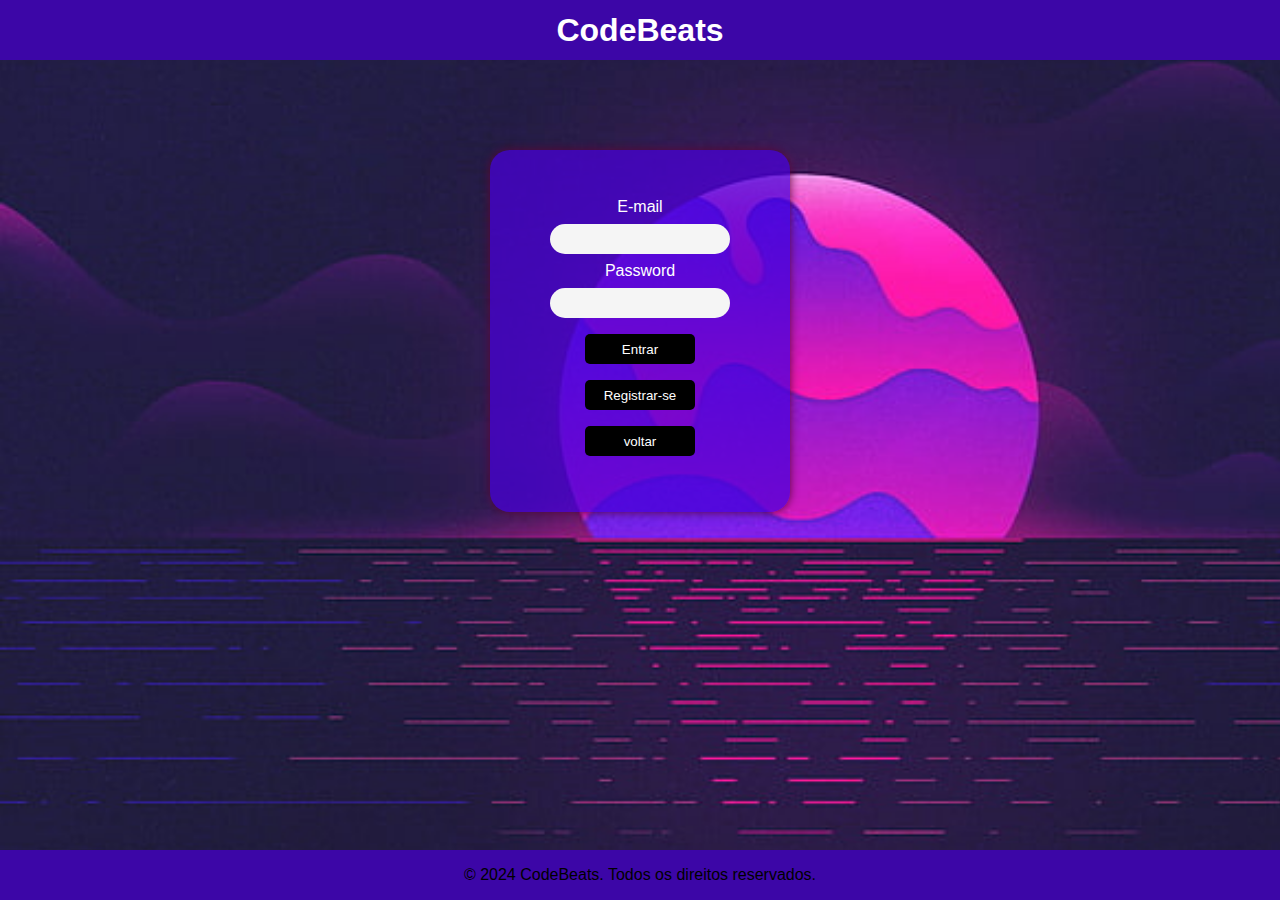
<file: SA-main/Entrar.html>
<!DOCTYPE html>
<html lang="pt-BR">

<head>
    <meta charset="UTF-8">
    <meta name="viewport" content="width=device-width, initial-scale=1.0">
    <title>CodeBeats - Login</title>
    <link rel="icon" type="image/x-icon" href="inicial/Images/logo.jpg" style="border-radius: 100%;">
    <link rel="stylesheet" href="entrar/Entrar.css">
    <script src="Registrar-musica/script.js"></script>
    <script src="entrar/Entrar.js" defer></script>
</head>

<body>
    <header class="navbar">
        <h1>CodeBeats</h1>
    </header>

    <main>
        <section class="sobre">
            <div class="container">
                <label for="name">E-mail</label>
                <input type="text" id="email">
                <label for="number">Password</label>
                <input type="password" id="password">
                <p id="erro"></p>
                <p id="certo"></p>
                <button onclick="login()">Entrar</button>
                <button onclick="location.href='./Registar.html'">Registrar-se</button>
                <button onclick="location.href=''">voltar</button>
            </div>
        </section>
    </main>

    <footer class="footer">
        <p>&copy; 2024 CodeBeats. Todos os direitos reservados.</p>
    </footer>
</body>

</html>
</file>
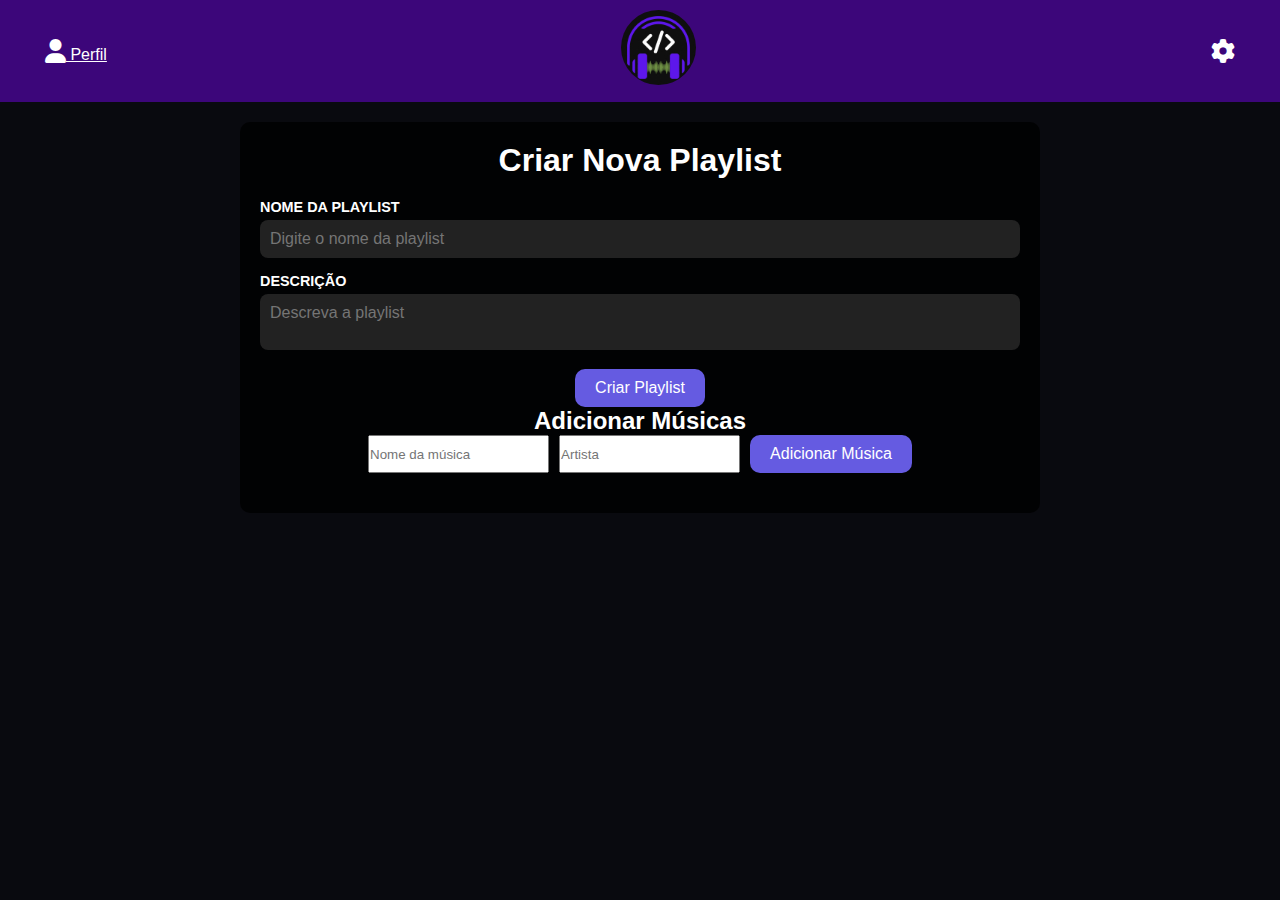
<file: SA-main/playlist.html>
<!DOCTYPE html>
<html lang="pt-br">

<head>
    <meta charset="UTF-8">
    <meta name="viewport" content="width=device-width, initial-scale=1.0">
    <title>Criar Playlist</title>
    <link rel="icon" type="image/x-icon" href="inicial/Images/logo.jpg" style="border-radius: 100%;">
    <link rel="stylesheet" href="https://cdnjs.cloudflare.com/ajax/libs/font-awesome/6.0.0-beta3/css/all.min.css">
    <link rel="stylesheet" href="playlist/playlist.css">
</head>

<body>
    <header>
        <div class="header-content">
            <div class="perfil">
                <a href="perfil.html" style="color: white;"><i class="fas fa-user"></i> Perfil</a>
            </div>
            <div class="center-icon">
                <a href="index.html">
                    <img src="inicial/Images/logo.jpg" width="75px" style="border-radius: 50%; height: auto;">
                </a>
            </div>
            <div class="settings-icon">
                <i class="fas fa-cog"></i>
            </div>
        </div>
    </header>
    <div class="night"></div>

    <main>
        <div class="create-playlist">
            <h1>Criar Nova Playlist</h1>
            <form id="playlist-form">
                <div class="input-group">
                    <label for="playlist-name">Nome da Playlist</label>
                    <input type="text" id="playlist-name" placeholder="Digite o nome da playlist" required>
                </div>
                <div class="input-group">
                    <label for="playlist-desc">Descrição</label>
                    <textarea id="playlist-desc" placeholder="Descreva a playlist" required></textarea>
                </div>
                <button type="submit">Criar Playlist</button>
            </form>

            <div class="add-music">
                <h2>Adicionar Músicas</h2>
                <div class="music-inputs">
                    <input type="text" id="song-name" placeholder="Nome da música" required>
                    <input type="text" id="song-artist" placeholder="Artista" required>
                    <button id="add-song-btn">Adicionar Música</button>
                </div>
                <ul id="playlist-music-list"></ul>
            </div>
        </div>
    </main>

    <script src="playlist/playlist.js"></script>
</body>

</html>
</file>
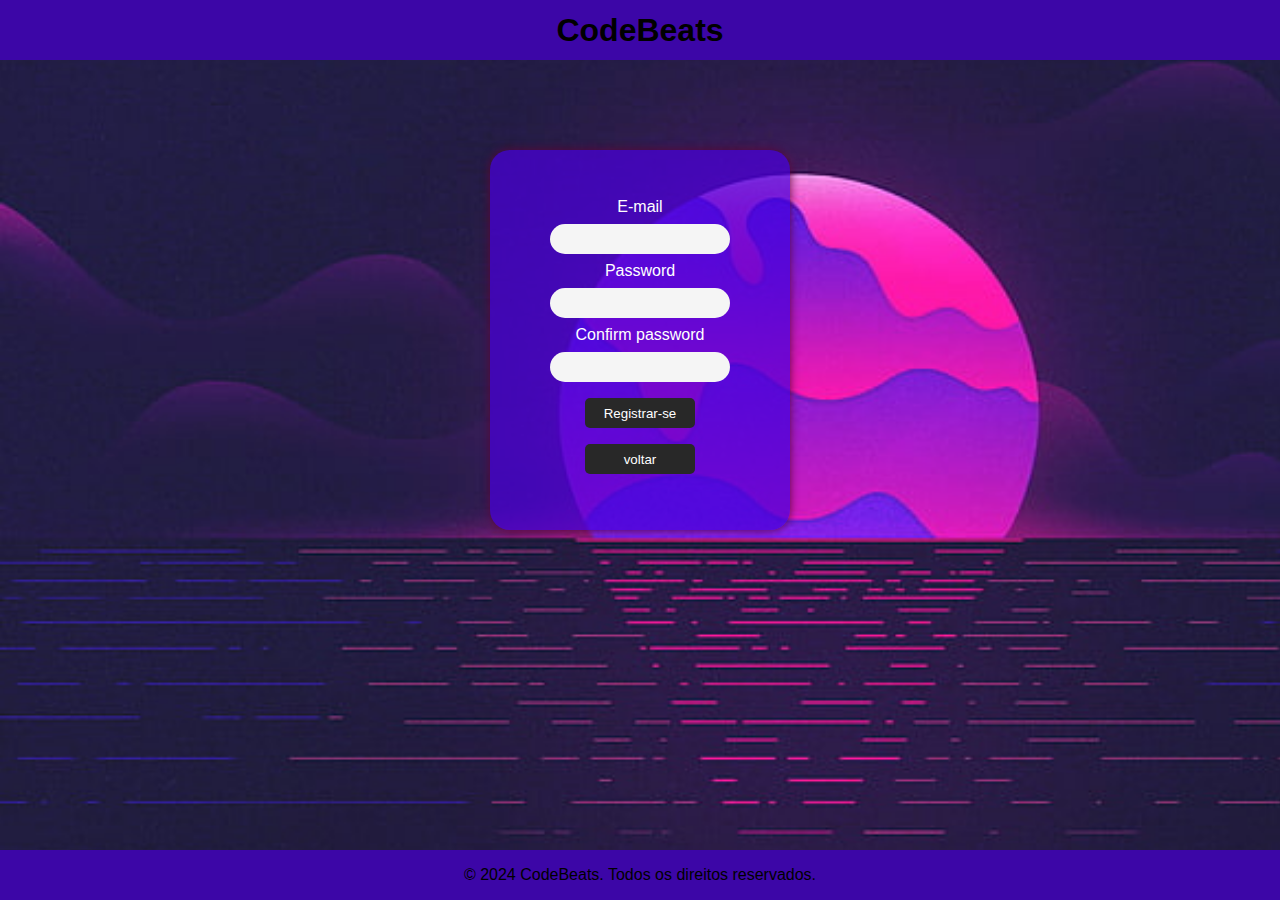
<file: SA-main/Registar.html>
<!DOCTYPE html>
<html lang="pt-BR">

<head>
    <meta charset="UTF-8">
    <meta name="viewport" content="width=device-width, initial-scale=1.0">
    <title>CodeBeats - Sign up</title>
    <link rel="icon" type="image/x-icon" href="inicial/Images/logo.jpg" style="border-radius: 100%;">
    <link rel="stylesheet" href="registrar/style.css">
    <script src="registrar/Registar.js" defer></script>
</head>

<body>
    <!-- Navbar -->
    <header class="navbar">
        <h1>CodeBeats</h1>
        <nav>
        </nav>
    </header>

    <!-- Main Content -->
    <main>
        <section class="sobre">
            <div class="container">
                <label for="name">E-mail</label>
                <input type="text" id="email">
                <label for="number">Password</label>
                <input type="password" id="password">
                <label for="number">Confirm password</label>
                <input type="password" id="password01">
                <p id="erro"></p>
                <p id="certo"></p>
                <button onclick="signUp()">Registrar-se</button>
                <button onclick="location.href='./Entrar.html'">voltar</button>
            </div>
        </section>
    </main>

    <!-- Footer -->
    <footer class="footer">
        <p>&copy; 2024 CodeBeats. Todos os direitos reservados.</p>
    </footer>
</body>

</html>
</file>
<file: SA-main/playlist/playlist.css>
* {
    margin: 0;
    padding: 0;
    box-sizing: border-box;
    font-family: 'Arial', sans-serif;
}

body {
    background-color: #090a0f;
    height: 100vh;
    color: white;
    display: flex;
    flex-direction: column;
    align-items: center;
}

header {
    background-color: #3c067a;
    display: flex;
    justify-content: space-between;
    align-items: center;
    width: 100%;
    padding: 10px 0;
}

.header-content {
    display: flex;
    justify-content: space-between;
    align-items: center;
    width: 100%;
    max-width: 100%;
    padding: 0; 
}

.perfil, .settings-icon {
    display: flex;
    align-items: center;
    font-size: 16px;
    color: white;
    cursor: pointer;
}

.perfil {
    margin-left: 5vh;
}

.perfil i {
    font-size: 24px;
}

.settings-icon {
    margin-right: 5vh;
}

.settings-icon i {
    font-size: 24px;
}

.center-icon a {
    font-size: 28px;
    color: white;
    text-decoration: none;
}

main {
    width: 100%;
    max-width: 800px;
    margin: 20px auto;
    text-align: center;
}

.create-playlist {
    background-color: rgba(0, 0, 0, 0.8);
    padding: 20px;
    border-radius: 10px;
}

.create-playlist h1 {
    font-size: 2rem;
    margin-bottom: 20px;
}

.input-group {
    margin-bottom: 15px;
    text-align: left;
}

.input-group label {
    display: block;
    font-size: 0.9rem;
    margin-bottom: 5px;
    text-transform: uppercase;
    font-weight: bold;
}

.input-group input, .input-group textarea {
    width: 100%;
    padding: 10px;
    font-size: 16px;
    border: none;
    border-radius: 8px;
    outline: none;
    background-color: #222;
    color: white;
}

textarea {
    resize: none;
}

button {
    background-color: #655be1;
    border: none;
    color: white;
    padding: 10px 20px;
    border-radius: 10px;
    font-size: 16px;
    cursor: pointer;
    transition: 0.3s;
}

button:hover {
    background-color: #5146e1;
}

.music-inputs {
    display: flex;
    gap: 10px;
    justify-content: center;
    margin-bottom: 15px;
}

#playlist-music-list {
    list-style: none;
    padding: 0;
    margin: 20px 0 0;
}

#playlist-music-list li {
    background-color: #333;
    color: white;
    padding: 10px;
    border-radius: 10px;
    margin-bottom: 10px;
    display: flex;
    justify-content: space-between;
    align-items: center;
}

.remove-song-btn {
    background-color: #e14b4b;
    color: white;
    border: none;
    padding: 5px 10px;
    border-radius: 5px;
    font-size: 14px;
    cursor: pointer;
    transition: 0.3s;
}

.remove-song-btn:hover {
    background-color: #c73f3f;
}
</file>
<file: SA-main/entrar/Entrar.css>
/* Reset geral */
* {
    margin: 0;
    padding: 0;
    box-sizing: border-box;
}

/* Estilização do body */
body {
    display: flex;
    flex-direction: column;
    min-height: 100vh;
    font-family: Arial, sans-serif;
    background-image: url(../inicial/Images/purple.jpg);
    background-repeat: no-repeat;
    background-size: cover;
}

/* Navbar estilizada */
.navbar {
    background-color: #3c06a7;
    color: white;
    text-align: center;
    height: 60px;
    display: flex;
    justify-content: center;
    align-items: center;
}

/* Footer fixado no fundo */
.footer {
    background-color: #3c06a7;
    color: #000000;
    padding: 1rem;
    text-align: center;
    position: fixed;
    bottom: 0;
    width: 100%;
}

.container {
    width: 300px; 
    height: auto; 
    background-color: #4900d9ba; 
    box-shadow: 0 0 10px rgb(91 6 55); 
    padding: 3rem; 
    margin: 0 auto;
    text-align: center;
    color: white;
    border-radius: 20px;
}

.container button {
    background-color: #000000; 
    color: white;
    border: none;
    border-radius: 5px;
    height: 30px;
    width: 110px;
    margin: 0.5rem;
    cursor: pointer;
    transition: background-color 0.3s ease, width 0.3s ease, height 0.3s ease;
}

.container button:hover {
    background-color: #8d0bd8;
    width: 115px;
    height: 35px;
}

/* Estilização dos campos de input */
.container input {
    border: none;
    background-color: whitesmoke;
    height: 30px;
    width: 180px;
    border-radius: 20px;
    margin: 0.5rem;
    padding: 0 10px;
}

.container input:hover {
    opacity: 0.9;
}

#certo {
    color: rgb(0, 187, 16);
    font-family: sans-serif;
}

#erro {
    color: red;
    font-family: sans-serif;
}
.sobre{
    padding-top: 10vh;
}
</file>
<file: SA-main/registrar/style.css>
/* Reset geral */
* {
    margin: 0;
    padding: 0;
    box-sizing: border-box;
}

/* Estilização do body */
body {
    display: flex;
    flex-direction: column;
    min-height: 100vh;
    font-family: Arial, sans-serif;
    background-image: url(../inicial/Images/purple.jpg);
    background-repeat: no-repeat;
    background-size: cover;
    color: white;
}

/* Navbar estilizada */
.navbar {
    background-color: #3c06a7;
    color: black;
    text-align: center;
    height: 60px;
    display: flex;
    justify-content: center;
    align-items: center;
}

/* Footer fixado no fundo */
.footer {
    background-color: #3c06a7;
    color: black;
    padding: 1rem;
    text-align: center;
    position: fixed;
    bottom: 0;
    width: 100%;
}

.container {
    width: 300px; 
    height: auto; 
    background-color: #4900d9ba; 
    box-shadow: 0 0 10px rgb(91 6 55); 
    padding: 3rem; 
    margin: 0 auto;
    text-align: center;
    color: white;
    border-radius: 20px;
    align-items: center;
}

.container button {
    background-color: #282828; 
    color: white;
    border: none;
    border-radius: 5px;
    height: 30px;
    width: 110px;
    margin: 0.5rem;
    cursor: pointer;
    transition: background-color 0.3s ease, width 0.3s ease, height 0.3s ease;
}

.container button:hover {
    background-color: #8d0bd8;
    width: 115px;
    height: 35px;
}

/* Estilização dos campos de input */
.container input {
    border: none;
    background-color: whitesmoke;
    height: 30px;
    width: 180px;
    border-radius: 20px;
    margin: 0.5rem;
    padding: 0 10px;
}

.container input:hover {
    opacity: 0.9;
}

#certo {
    color: rgb(0, 187, 16);
    font-family: sans-serif;
}

#erro {
    color: red;
    font-family: sans-serif;
}
.sobre{
    padding-top: 10vh;
}
</file>
